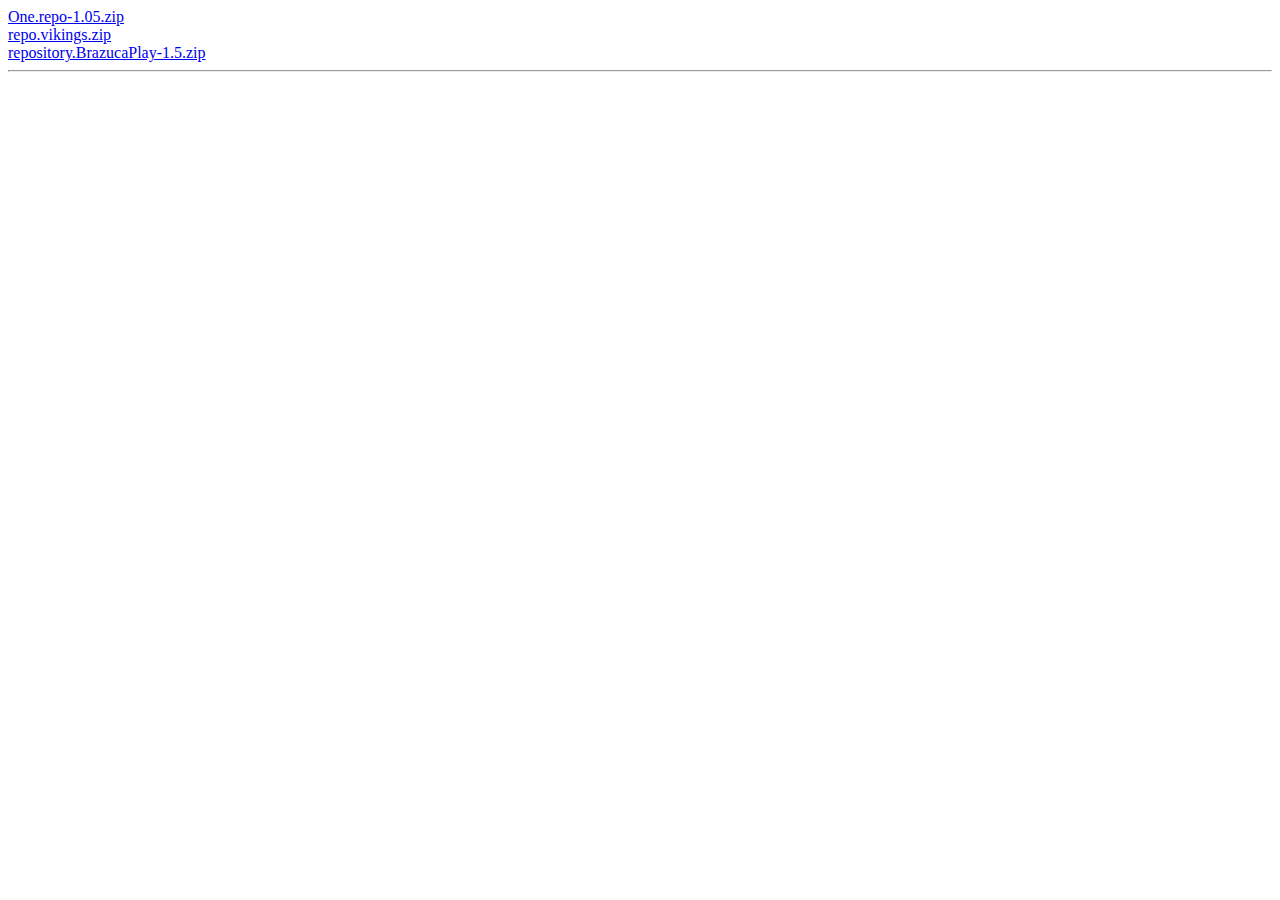
<file: mykodi/br/index.html>
<html>
<head><title>Repo Kodi BR - Addons Brasileiros</title></head>
<body>
  <a href="One.repo-1.05.zip">One.repo-1.05.zip</a></br>
  <a href="repo.vikings.zip">repo.vikings.zip</a></br>
  <a href="repository.BrazucaPlay-1.5.zip">repository.BrazucaPlay-1.5.zip</a></br>
</pre><hr></body>
</html>
</file>
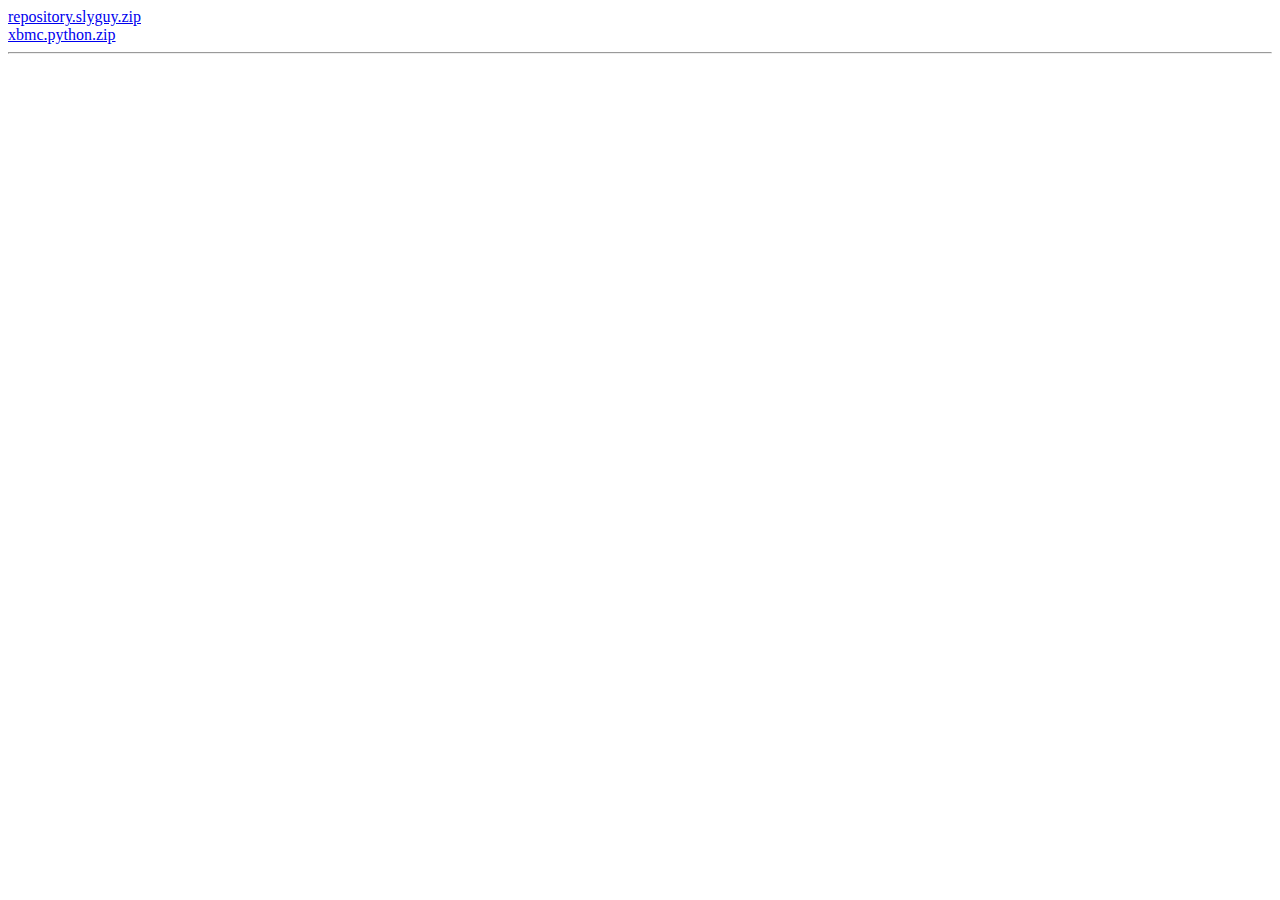
<file: mykodi/xbox/index.html>
<html>
<head><title>Repo Kodi BR - XBOX/</title></head>
<body>
  <a href="repository.slyguy.zip">repository.slyguy.zip</a></br>
  <a href="xbmc.python.zip">xbmc.python.zip</a></br>
</pre><hr></body>
</html>
</file>
